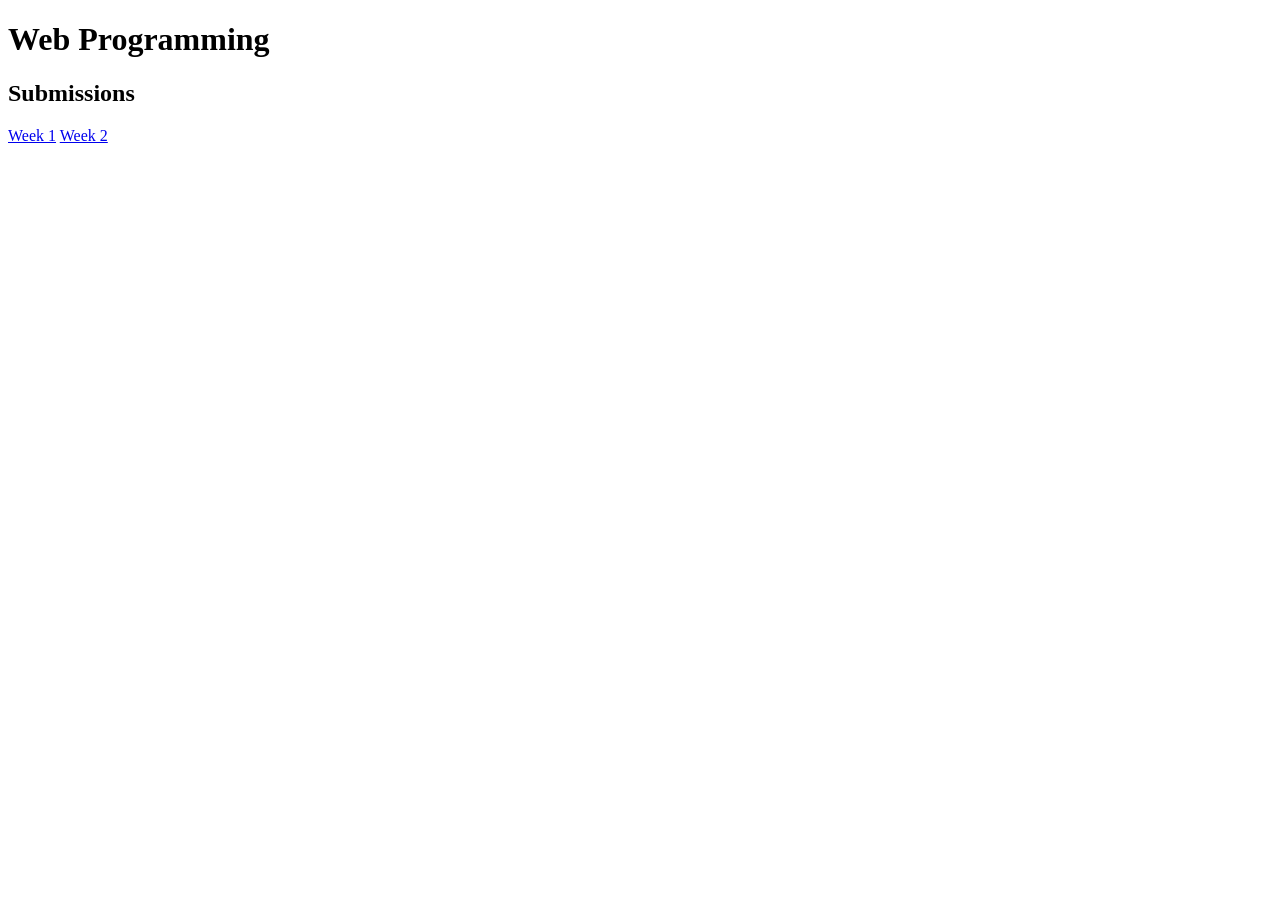
<file: index.html>
<!DOCTYPE html>
<html lang="en">
    <head>
    <meta charset="utf-8">
    <meta name="viewport" content="width=device-width, initial-scale=1">
    <title>CSAE 104 Projects</title>
</head>
<body>
    <header></header>
    <main>
        <h1>Web Programming</h1>
        <h2>Submissions</h2>
        <a href="./week1/index.html">Week 1</a>
        <a href="./week2/index.html">Week 2</a>
    </main>
</body>
</html>
</file>
